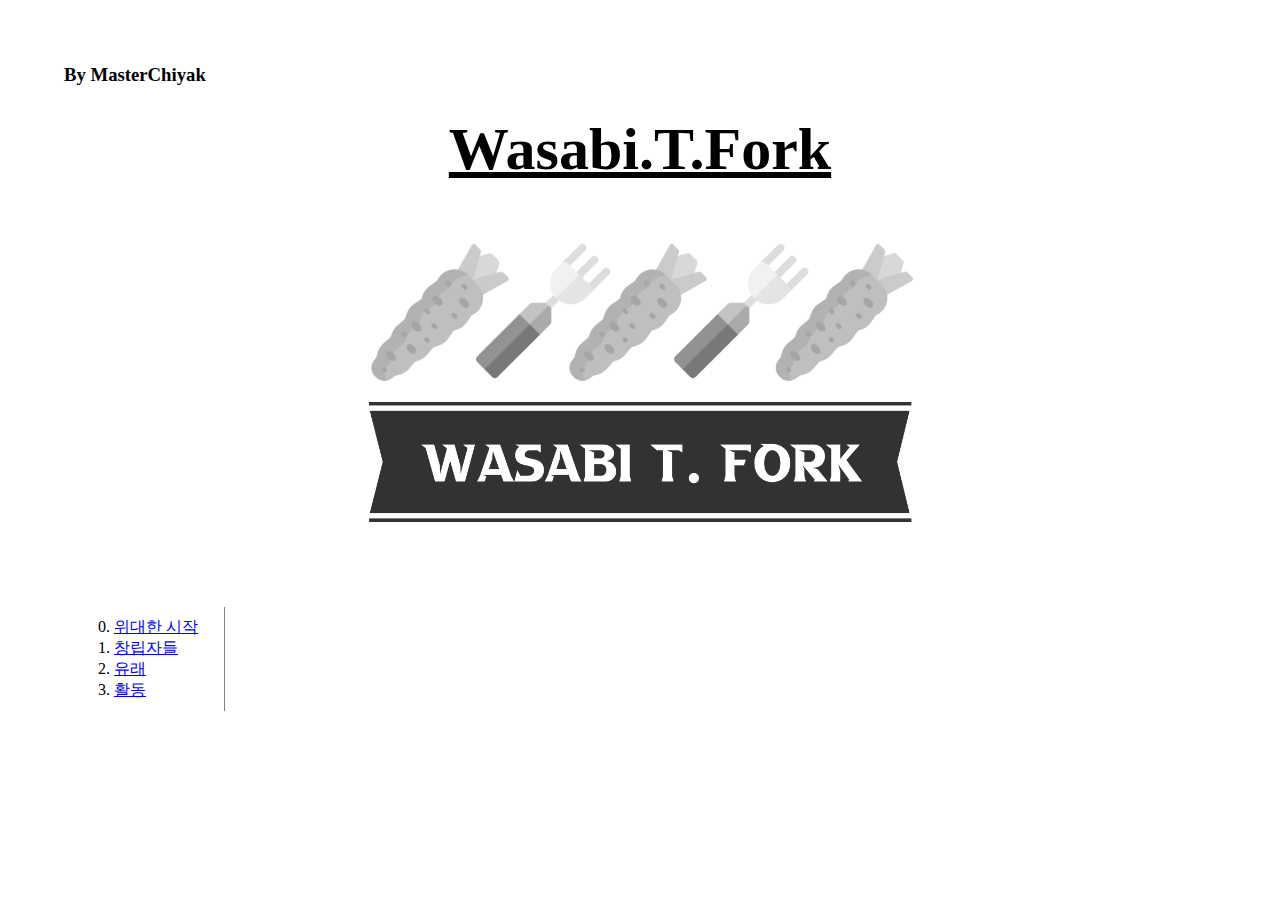
<file: index.html>
<html>
  <head>
    <title>Wasabi.T.Fork</title>
    <meta charset="utf-8" />
    <link rel="stylesheet" href="style.css" />
  </head>
  <body>
    <h3>By MasterChiyak</h3>
    <h1>Wasabi.T.Fork</h1>
    <img src="wasabinoblank.png" class="center" />
    <div id="grid">
      <div id="article">
        <ol start="0">
          <li><a href="index.html">위대한 시작</a></li>
          <li><a href="founder.html">창립자들</a></li>
          <li><a href="namehistory.html">유래</a></li>
          <li><a href="exercise.html">활동</a></li>
        </ol>
      </div>
    </div>

    <!--
  만남별로 무엇을 했는지 간단히 기록하는 내용
  암호화 댓글과 감정인식을 통한 마음 표현
    -->
  </body>
</html>
</file>
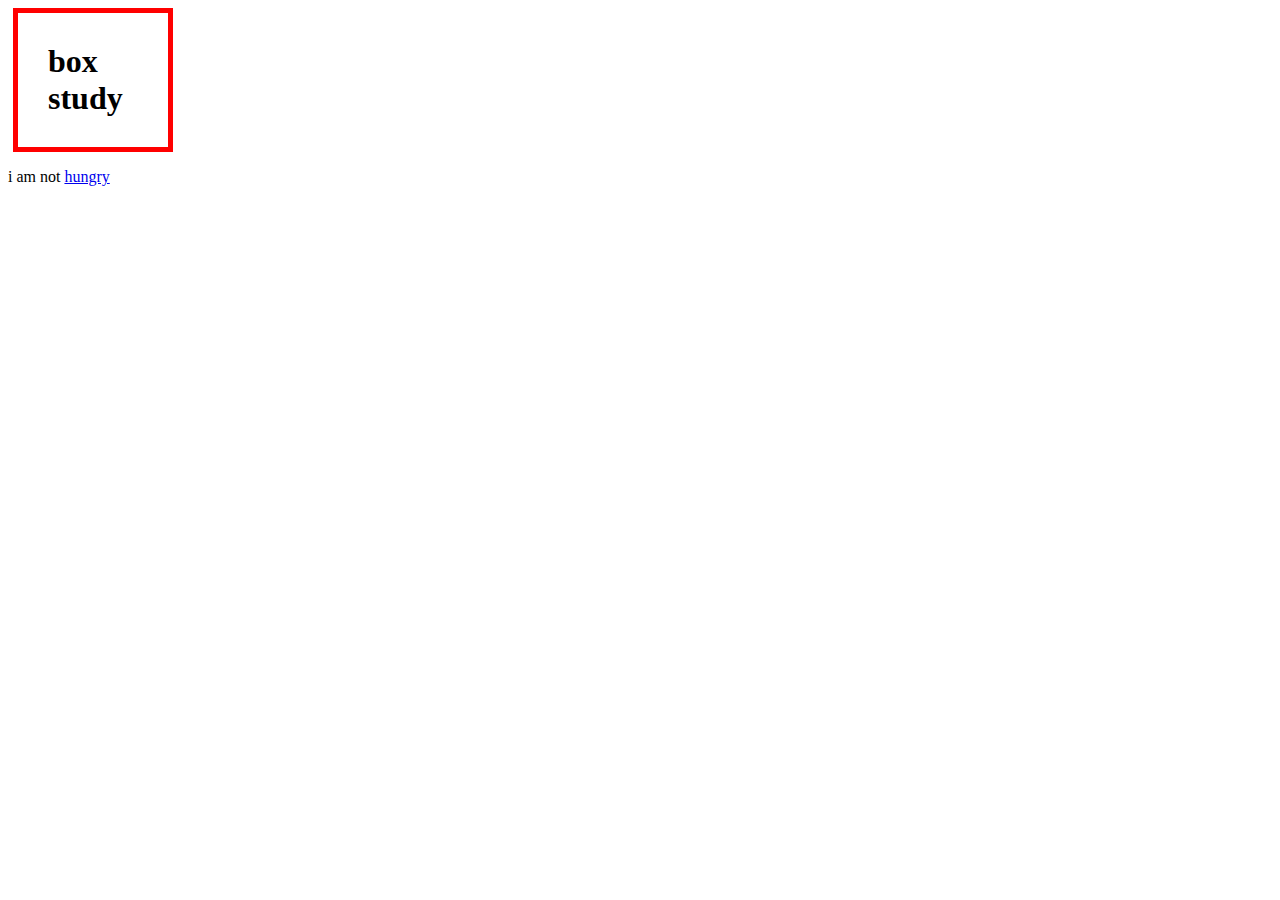
<file: box.html>
<html>
  <head>
    <title>box</title>
    <style>
      h1 {
        border: 5px solid red;
        padding: 30;
        margin: 5;
        width: 90px;
      }
    </style>
  </head>
  <body>
    <h1>box study</h1>
    <p>
      i am not
      <a href="https://www.reddit.com/r/aww/comments/acfo5w/this_hungry_cat/"
        >hungry
      </a>
    </p>
  </body>
</html>
</file>
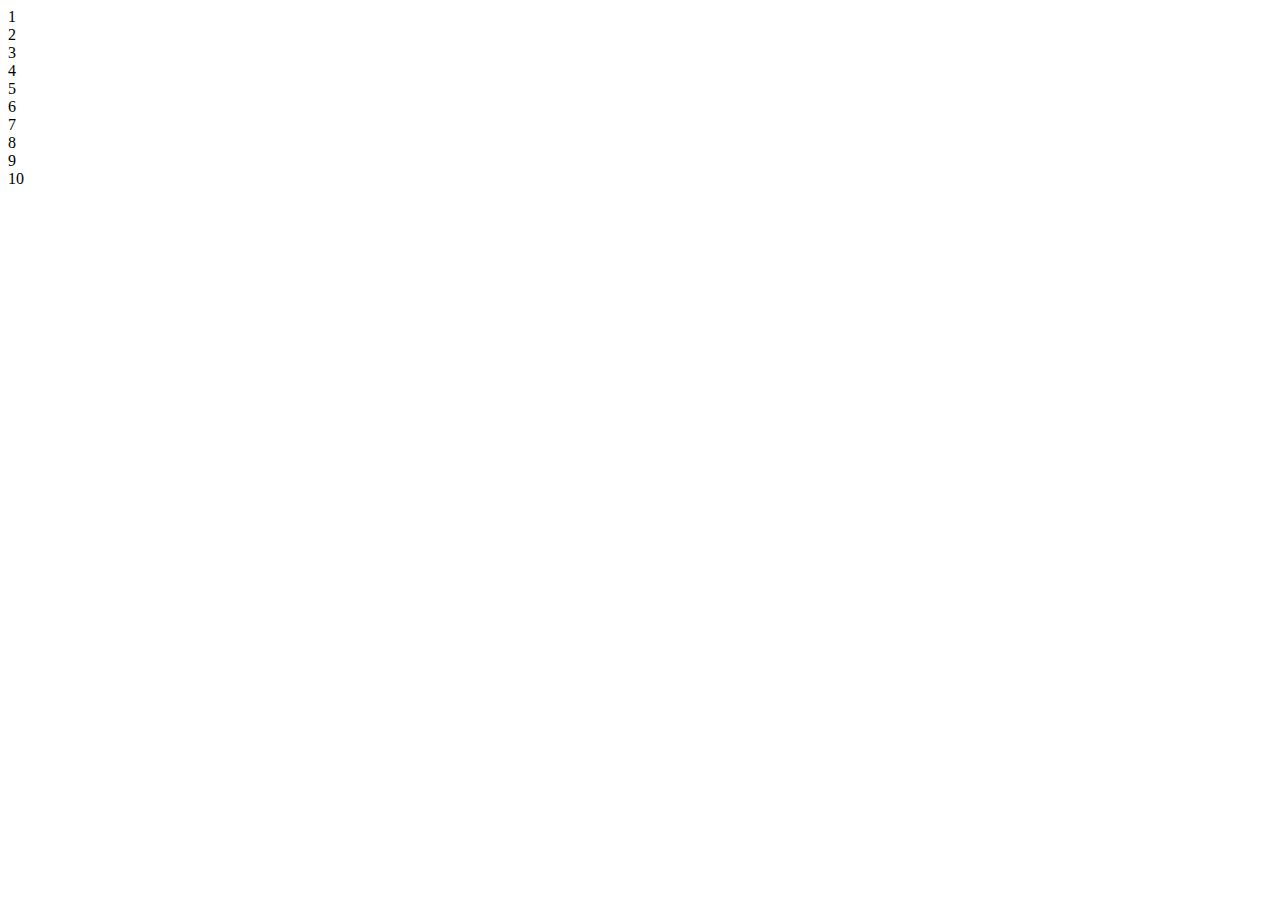
<file: cssex.html>
<html>
  <head> </head>

  <body>
    <div class="container">
      <div class="item item1">1</div>
      <div class="item item2">2</div>
      <div class="item item3">3</div>
      <div class="item item4">4</div>
      <div class="item item5">5</div>
      <div class="item item6">6</div>
      <div class="item item7">7</div>
      <div class="item item8">8</div>
      <div class="item item9">9</div>
      <div class="item item10">10</div>
    </div>
  </body>
</html>
</file>
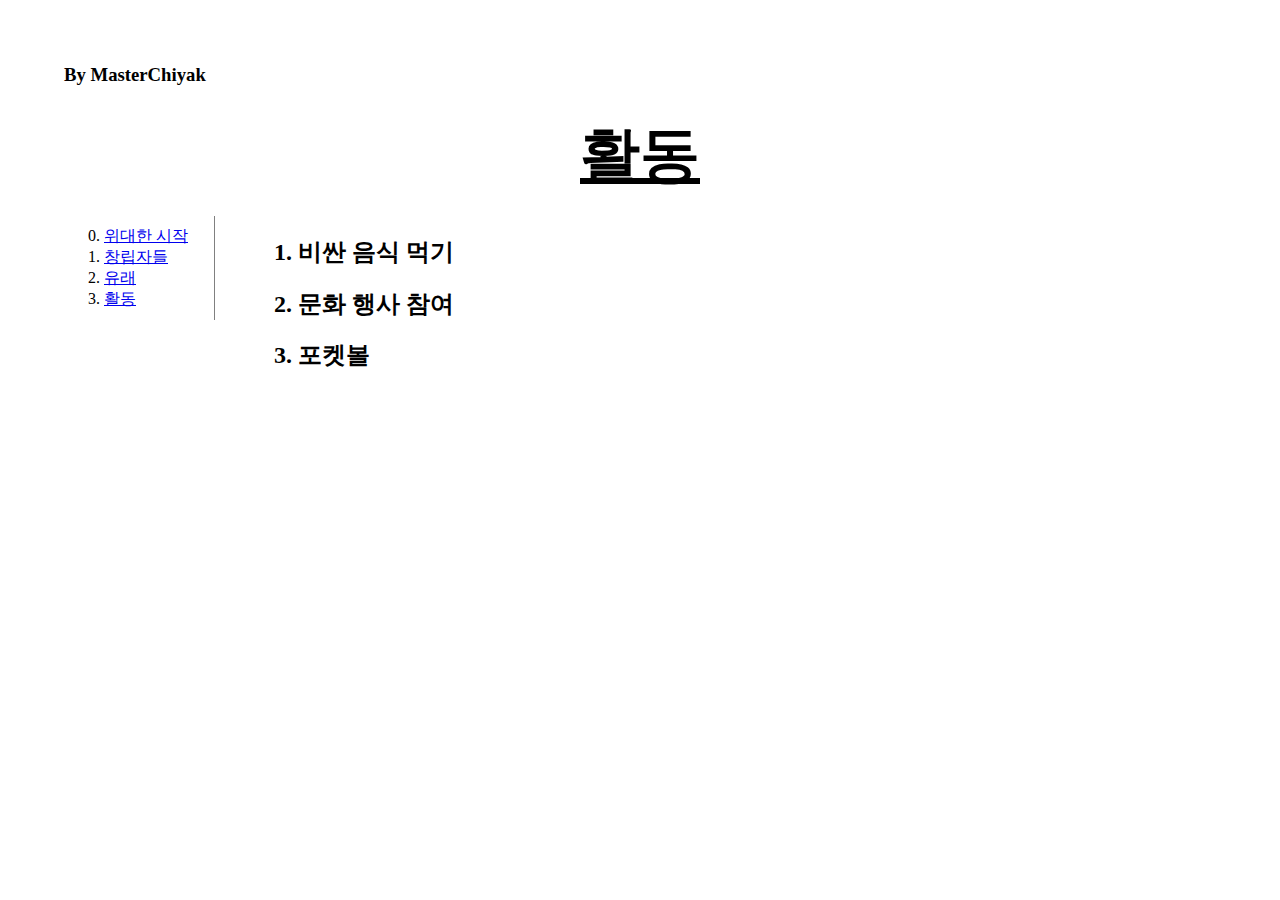
<file: exercise.html>
<html>
<head>
    <title>Exercise</title>
    <meta charset="utf-8" />
    <link rel="stylesheet" href="style.css" />
</head>
<body>
    <h3>By MasterChiyak</h3>
    <h1>활동</h1>   
    <id id="grid">
        <div id="article">
          <ol start="0">
            <li><a href="index.html">위대한 시작</a></li>
            <li><a href="founder.html">창립자들</a></li>
            <li><a href="namehistory.html">유래</a></li>
            <li><a href="exercise.html">활동</a></li>
          </ol>
        </div>
        <div>
            <h2>1. 비싼 음식 먹기</h2>
            <h2>2. 문화 행사 참여</h2>
            <h2>3. 포켓볼</h2>
        </div>
        </id>
      </div>
  
</body>
</html>
</file>
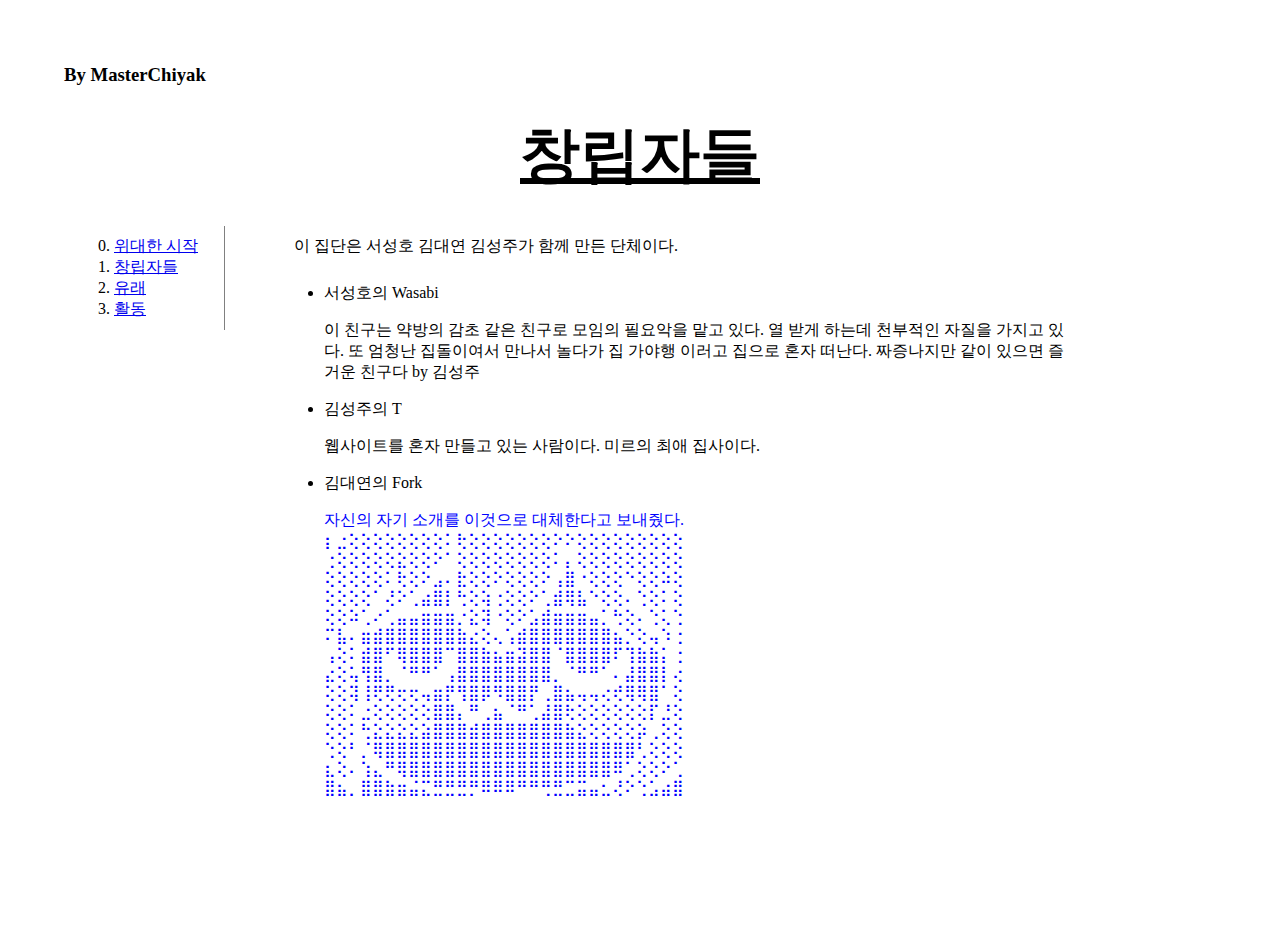
<file: founder.html>
<html>
  <head>
    <link rel="stylesheet" href="style.css" />
  </head>
<body>
  
<title>founder</title>
<h3>By MasterChiyak</h3>
<h1>창립자들</h1>



<div id="grid">
  <div id="article">
    <ol start="0">
      <li><a href="index.html">위대한 시작</a></li>
      <li><a href="founder.html">창립자들</a></li>
      <li><a href="namehistory.html">유래</a></li>
      <li><a href="exercise.html">활동</a></li>
    </ol>
  </div>
  <div>
    <div>이 집단은 서성호 김대연 김성주가 함께 만든 단체이다.</div>
    <ul>
    <li> 서성호의 Wasabi</li>
    <p>이 친구는 약방의 감초 같은 친구로 모임의 필요악을 맡고 있다. 열 받게 하는데 천부적인 자질을 가지고 있다.
      또 엄청난 집돌이여서 만나서 놀다가 집 가야행 이러고 집으로 혼자 떠난다. 짜증나지만 같이 있으면 즐거운 친구다 by 김성주
    </p>
    <li> 김성주의 T</li>
    <p>
      웹사이트를 혼자 만들고 있는 사람이다. 미르의 최애 집사이다.
    </p>
    <li> 김대연의 Fork</li>
    <p style="color: blue;">
      자신의 자기 소개를 이것으로 대체한다고 보내줬다.<br>
  ⡆⣐⢕⢕⢕⢕⢕⢕⢕⢕⠅⢗⢕⢕⢕⢕⢕⢕⢕⠕⠕⢕⢕⢕⢕⢕⢕⢕⢕⢕<br>
  ⢐⢕⢕⢕⢕⢕⣕⢕⢕⠕⠁⢕⢕⢕⢕⢕⢕⢕⢕⠅⡄⢕⢕⢕⢕⢕⢕⢕⢕⢕<br>
  ⢕⢕⢕⢕⢕⠅⢗⢕⠕⣠⠄⣗⢕⢕⠕⢕⢕⢕⠕⢠⣿⠐⢕⢕⢕⠑⢕⢕⠵⢕<br>
  ⢕⢕⢕⢕⠁⢜⠕⢁⣴⣿⡇⢓⢕⢵⢐⢕⢕⠕⢁⣾⢿⣧⠑⢕⢕⠄⢑⢕⠅⢕<br>
  ⢕⢕⠵⢁⠔⢁⣤⣤⣶⣶⣶⡐⣕⢽⠐⢕⠕⣡⣾⣶⣶⣶⣤⡁⢓⢕⠄⢑⢅⢑<br>
  ⠍⣧⠄⣶⣾⣿⣿⣿⣿⣿⣿⣷⣔⢕⢄⢡⣾⣿⣿⣿⣿⣿⣿⣿⣦⡑⢕⢤⠱⢐<br>
  ⢠⢕⠅⣾⣿⠋⢿⣿⣿⣿⠉⣿⣿⣷⣦⣶⣽⣿⣿⠈⣿⣿⣿⣿⠏⢹⣷⣷⡅⢐<br>
  ⣔⢕⢥⢻⣿⡀⠈⠛⠛⠁⢠⣿⣿⣿⣿⣿⣿⣿⣿⡀⠈⠛⠛⠁⠄⣼⣿⣿⡇⢔<br>
  ⢕⢕⢽⢸⢟⢟⢖⢖⢤⣶⡟⢻⣿⡿⠻⣿⣿⡟⢀⣿⣦⢤⢤⢔⢞⢿⢿⣿⠁⢕<br>
  ⢕⢕⠅⣐⢕⢕⢕⢕⢕⣿⣿⡄⠛⢀⣦⠈⠛⢁⣼⣿⢗⢕⢕⢕⢕⢕⢕⡏⣘⢕<br>
  ⢕⢕⠅⢓⣕⣕⣕⣕⣵⣿⣿⣿⣾⣿⣿⣿⣿⣿⣿⣿⣷⣕⢕⢕⢕⢕⡵⢀⢕⢕<br>
  ⢑⢕⠃⡈⢿⣿⣿⣿⣿⣿⣿⣿⣿⣿⣿⣿⣿⣿⣿⣿⣿⣿⣿⣿⣿⣿⢃⢕⢕⢕<br>
  ⣆⢕⠄⢱⣄⠛⢿⣿⣿⣿⣿⣿⣿⣿⣿⣿⣿⣿⣿⣿⣿⣿⣿⣿⠿⢁⢕⢕⠕⢁<br>
  ⣿⣦⡀⣿⣿⣷⣶⣬⣍⣛⣛⣛⡛⠿⠿⠿⠛⠛⢛⣛⣉⣭⣤⣂⢜⠕⢑⣡⣴⣿<br>
  </p>
  </ul></div>
</div>
<p>
  <div id="disqus_thread"></div>
<script>
  /**
  *  RECOMMENDED CONFIGURATION VARIABLES: EDIT AND UNCOMMENT THE SECTION BELOW TO INSERT DYNAMIC VALUES FROM YOUR PLATFORM OR CMS.
  *  LEARN WHY DEFINING THESE VARIABLES IS IMPORTANT: https://disqus.com/admin/universalcode/#configuration-variables    */
  /*
  var disqus_config = function () {
  this.page.url = PAGE_URL;  // Replace PAGE_URL with your page's canonical URL variable
  this.page.identifier = PAGE_IDENTIFIER; // Replace PAGE_IDENTIFIER with your page's unique identifier variable
  };
  */
  (function() { // DON'T EDIT BELOW THIS LINE
  var d = document, s = d.createElement('script');
  s.src = 'https://wasabitfork.disqus.com/embed.js';
  s.setAttribute('data-timestamp', +new Date());
  (d.head || d.body).appendChild(s);
  })();
</script>
<noscript>Please enable JavaScript to view the <a href="https://disqus.com/?ref_noscript">comments powered by Disqus.</a></noscript>
</p>

</body>

</html>
</file>
<file: style.css>
<style>
a:link {
    color: black;
    background-color: transparent;
    text-decoration: none;
  }
  
  a:visited {
    color: grey;
    background-color: transparent;
    text-decoration: none;
  }
  
  a:hover {
    color: red;
    background-color: transparent;
    text-decoration: underline;
  }
  
  a:active {
    color: red;
    background-color: transparent;
    text-decoration: underline;
  }
      body {
        margin: 5%;
      }
      h1 {
        font-size: 60px;
        text-align: center;
        text-decoration: underline;

        margin: 0px;
        padding: 10px;
      }
      
      #grid ol {
        border-right: 1px solid gray;
        width: 100px;
        margin: 0px;
        padding: 10px;
      }
      #grid {
        display: grid;
        grid-template-columns: 200px 800px;
      }
      #article {
        padding-left: 30px;
      }
      div {
        padding: 10px;
      }
      ol {
        padding-left: 30px;
      }
      .center {
        display: block;
        margin-left: auto;
        margin-right: auto;
        width: 50%;
      }
      img {
        padding: 30px;
      }
      @media (min-width: 800px) {
      }
      @media (max-width: 800px) {
        #grid {
          display: block;
          
        }
        #grid ol {
          border-right: 0px;
        }
      }
    </style>
</file>
